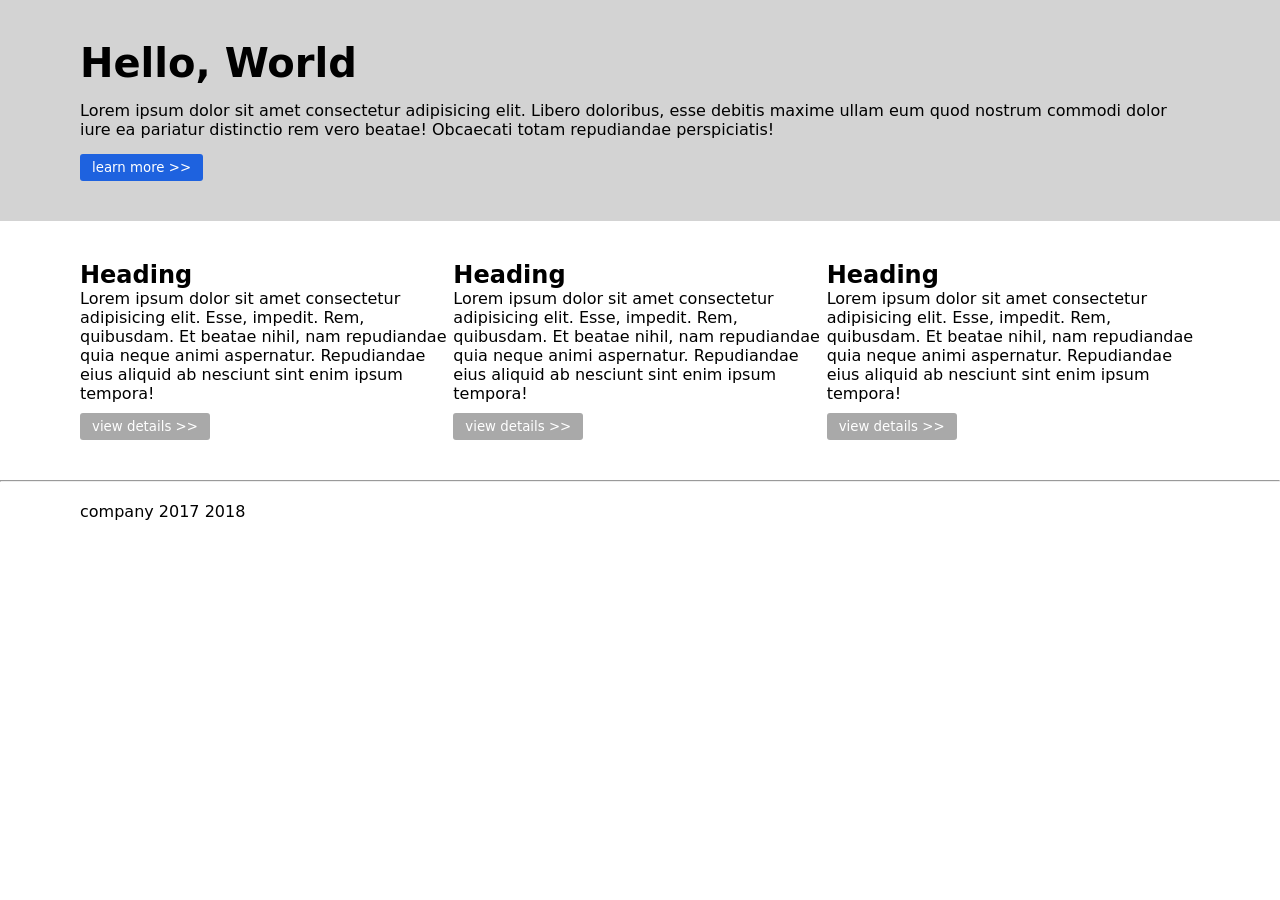
<file: FlexLayout-1/index.html>
<!DOCTYPE html>
<html lang="en">
<head>
    <meta charset="UTF-8">
    <meta name="viewport" content="width=device-width, initial-scale=1.0">
    <title>helloword</title>
    <link rel="stylesheet" href="./styles.css">
</head>
<body>
    <header>
        <h1>
            Hello, World
        </h1>
        <p class="pa">Lorem ipsum dolor sit amet consectetur adipisicing elit. Libero doloribus, esse debitis maxime ullam eum quod nostrum commodi dolor iure ea pariatur distinctio rem vero beatae! Obcaecati totam repudiandae perspiciatis!</p>
        <button class="cls">learn more >></button>
    </header>

    <main>
        <div class="row">
            <section class="card"> 
                <h2>Heading</h2>
                <p>Lorem ipsum dolor sit amet consectetur adipisicing elit. Esse, impedit. Rem, quibusdam. Et beatae nihil, nam repudiandae quia neque animi aspernatur. Repudiandae eius aliquid ab nesciunt sint enim ipsum tempora!</p>
                <button class="btn">view details >></button>
            </section>

                        <section class="card"> 
                <h2>Heading</h2>
                <p>Lorem ipsum dolor sit amet consectetur adipisicing elit. Esse, impedit. Rem, quibusdam. Et beatae nihil, nam repudiandae quia neque animi aspernatur. Repudiandae eius aliquid ab nesciunt sint enim ipsum tempora!</p>
                <button class="btn">view details >></button>
            </section>

                        <section class="card"> 
                <h2>Heading</h2>
                <p>Lorem ipsum dolor sit amet consectetur adipisicing elit. Esse, impedit. Rem, quibusdam. Et beatae nihil, nam repudiandae quia neque animi aspernatur. Repudiandae eius aliquid ab nesciunt sint enim ipsum tempora!</p>
                <button class="btn"> view details >></button>
            </section>
        </div>
    </main>

<hr>
    <footer>
        <p>company 2017 2018</p>
    </footer>
</body>
</html>
</file>
<file: FlexLayout-1/styles.css>
*{
    margin: 0;
    padding: 0;
    box-sizing: border-box;
    font-family: system-ui, -apple-system, BlinkMacSystemFont, 'Segoe UI', Roboto, Oxygen, Ubuntu, Cantarell, 'Open Sans', 'Helvetica Neue', sans-serif;
}

body{
    min-height: 100vh;
    display: flex;
    flex-direction: column;
}

/* header */
header{
    background-color: lightgray;
    padding: 40px 80px;
}

h1{
    font-size: 2.5rem;
}

.pa{
    margin: 15px 0;
}

.cls{
    padding: 6px 12px;
    border-radius: 3px;
    background-color: rgb(30, 98, 223);
    border: none;
    color: white;
}

/* main  */
main{
    
    padding: 40px 80px;
}

.row{
    display: flex;
    justify-content: space-between;
}

.card{
    flex: 1;
}

.btn{
    margin-top: 10px;
    background-color: darkgray;
    border: none;
    border-radius: 3px;
    padding: 6px 12px;
    color: white;
}

/* footer */
footer{
    padding: 20px 80px;
  
}
</file>
